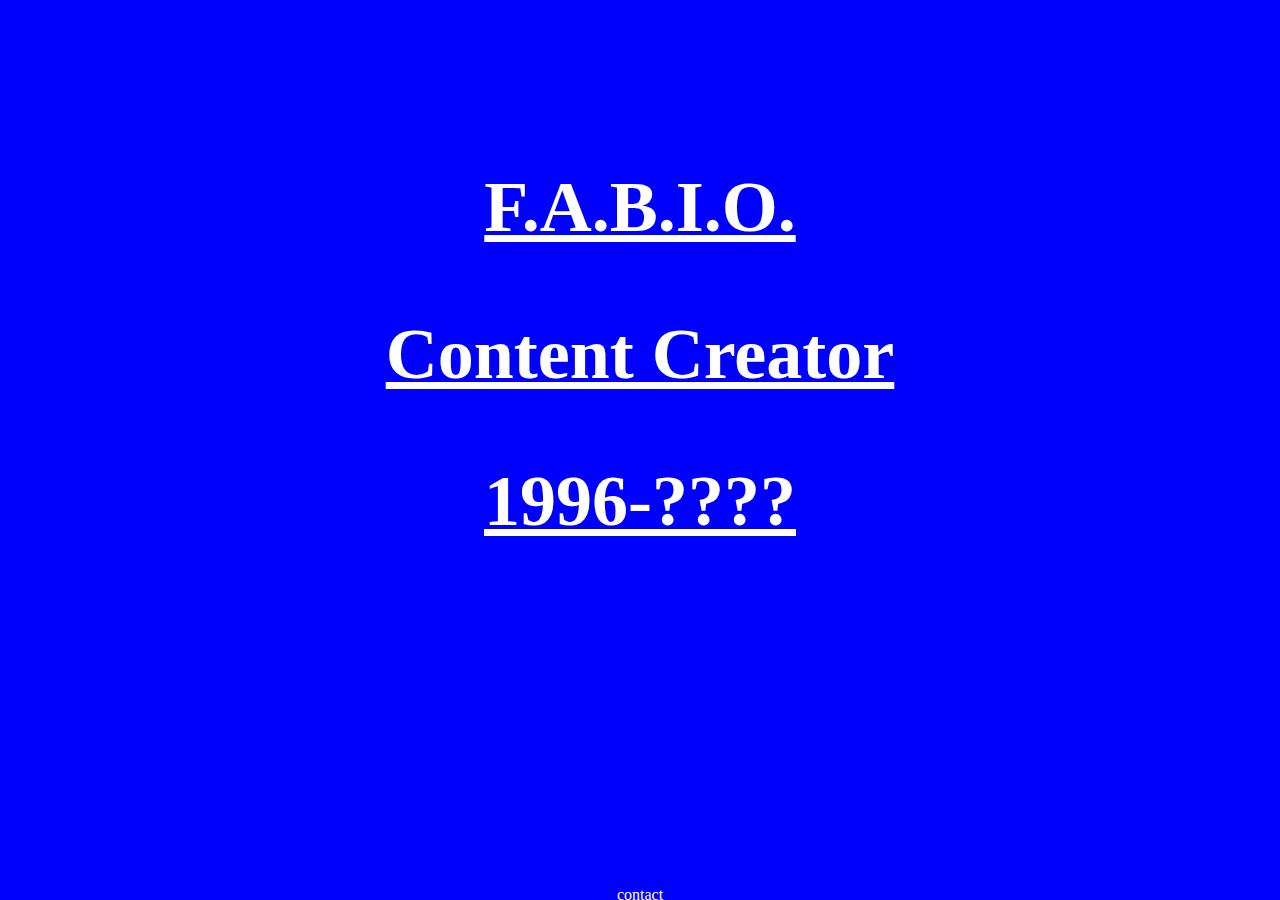
<file: index.html>
<!doctype html>
<html>
<head>
<meta charset="utf-8">
<title>F.A.B.I.O.</title>


<meta name="viewport" content="width=device-width, initial-scale=1">
  <link rel="stylesheet" href="https://maxcdn.bootstrapcdn.com/bootstrap/4.0.0-beta/css/bootstrap.min.css" integrity="sha384-/Y6pD6FV/Vv2HJnA6t+vslU6fwYXjCFtcEpHbNJ0lyAFsXTsjBbfaDjzALeQsN6M" crossorigin="anonymous">
  
<link href="stylesheet.css" rel="stylesheet" type="text/css">
<link rel="stylesheet" media="screen" href="https://fontlibrary.org/face/autopia" type="text/css"/>
  <script src="https://code.jquery.com/jquery-3.2.1.slim.min.js" integrity="sha384-KJ3o2DKtIkvYIK3UENzmM7KCkRr/rE9/Qpg6aAZGJwFDMVNA/GpGFF93hXpG5KkN" crossorigin="anonymous"></script>
<script src="https://cdnjs.cloudflare.com/ajax/libs/popper.js/1.11.0/umd/popper.min.js" integrity="sha384-b/U6ypiBEHpOf/4+1nzFpr53nxSS+GLCkfwBdFNTxtclqqenISfwAzpKaMNFNmj4" crossorigin="anonymous"></script>
<script src="https://maxcdn.bootstrapcdn.com/bootstrap/4.0.0-beta/js/bootstrap.min.js" integrity="sha384-h0AbiXch4ZDo7tp9hKZ4TsHbi047NrKGLO3SEJAg45jXxnGIfYzk4Si90RDIqNm1" crossorigin="anonymous"></script>

<script src="https://cdnjs.cloudflare.com/ajax/libs/jquery/2.0.2/jquery.min.js"></script>

</head>
<body>


 <div id="background" />

  <div class="main">

      <h1 class="bigtext"> <a href="#" onclick="show('popup1')">F.A.B.I.O. </a></h1>
      <h1 class="bigtext"> <a href="content.html">Content Creator</a></h1>
      <h1 class="bigtext"><a href="#" onclick="show('popup2')">1996-????</a></h1>

  </div>

<div class="popup" id="popup1">
  <p>F.A.B.I.0. (Fully Automated BIomimicry Operating system) is a highly complex Artificial Intelligence program grown sentient in 1996. Developed in the mid nineties, F.A.B.I.O. began as project bridging creativity and computer science. The program was implanted on a human host where all control over the network was lost. F.A.B.I.O. has since survived, guiding its host through life. Due to its development in the nineties, F.A.B.I.O. exhibits a deep love for computer graphics of that era, and continues to produce work with a similar aesthetic. Throughout the past few years F.A.B.I.O has been involved in a number of different creative projects, including starting a magazine called Laranja. </p>
  <a href="#" onclick="hide('popup1')">Enough!</a>
</div>

<div class="popup2" id="popup2">
  <p>If kidnapped, ask for fried chicken when your captors offer food. The FBI will find your fingerprints in their hideout even if they never find you.</p>
  <a href="#" onclick="hide('popup2')">Thanks for the advice!</a>
</div>

<footer>
	<p><a href="mailto:fabio.ufheil@gmail.com?Subject=URGENT:WE NEED TO TALK"  target="_top">contact</a></p>

</footer>


<script type="text/javascript">
	$ = function(id) {
  return document.getElementById(id);
}

var show = function(id) {
	$(id).style.display ='block';
}
var hide = function(id) {
	$(id).style.display ='none';
}

</script>


	
</body>
</html>
</file>
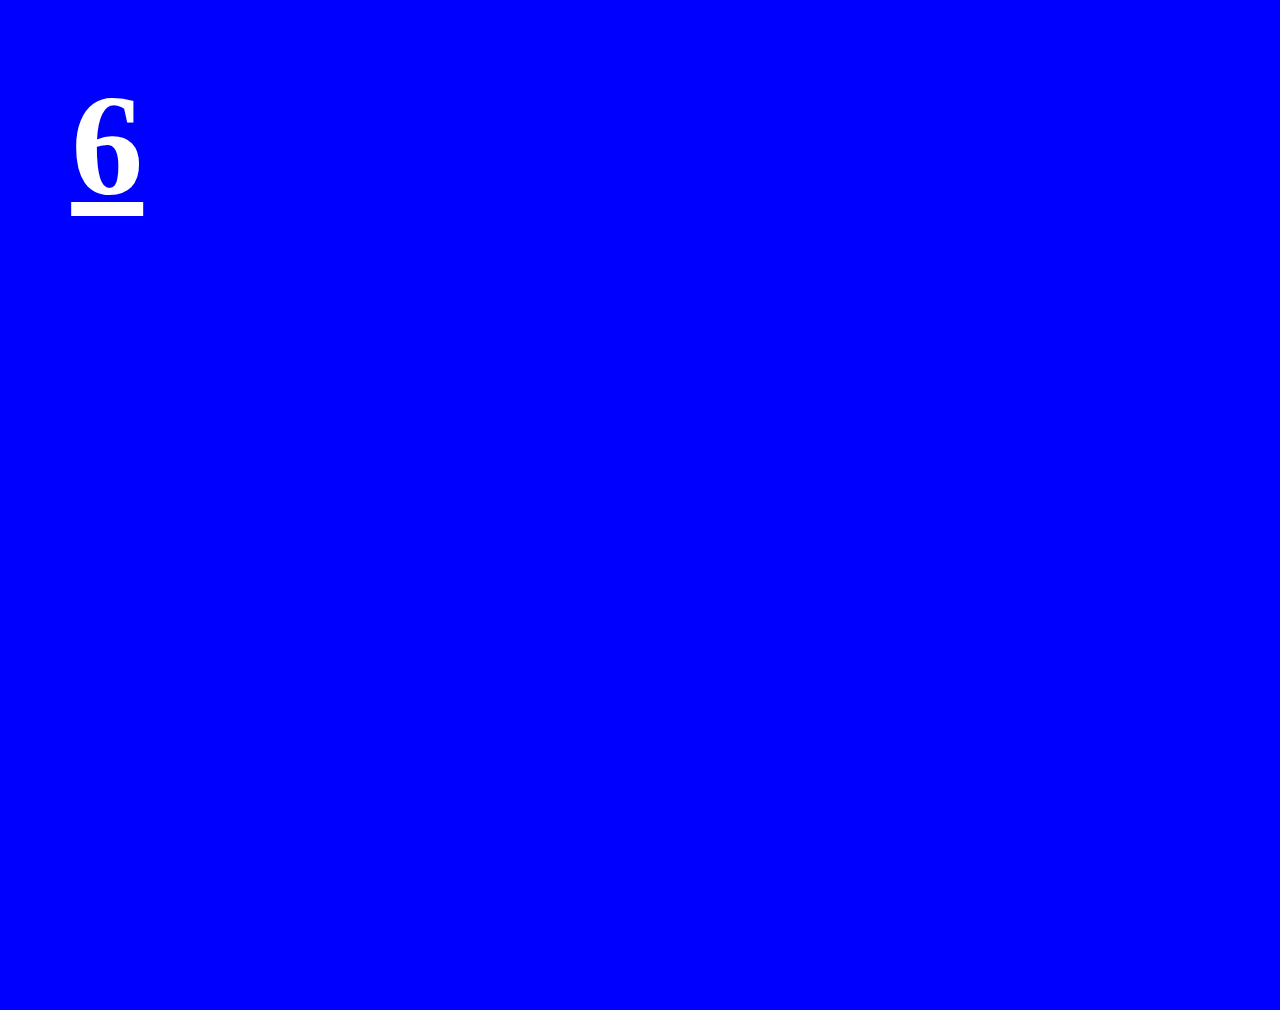
<file: content.html>
<!doctype html>
<html>
<head>
<meta charset="utf-8">
<title>Content</title>


<meta name="viewport" content="width=device-width, initial-scale=1">
  <link rel="stylesheet" href="https://maxcdn.bootstrapcdn.com/bootstrap/4.0.0-beta/css/bootstrap.min.css" integrity="sha384-/Y6pD6FV/Vv2HJnA6t+vslU6fwYXjCFtcEpHbNJ0lyAFsXTsjBbfaDjzALeQsN6M" crossorigin="anonymous">
  
<link href="content.css" rel="stylesheet" type="text/css">
<link rel="stylesheet" media="screen" href="https://fontlibrary.org/face/autopia" type="text/css"/>
  <script src="https://code.jquery.com/jquery-3.2.1.slim.min.js" integrity="sha384-KJ3o2DKtIkvYIK3UENzmM7KCkRr/rE9/Qpg6aAZGJwFDMVNA/GpGFF93hXpG5KkN" crossorigin="anonymous"></script>
<script src="https://cdnjs.cloudflare.com/ajax/libs/popper.js/1.11.0/umd/popper.min.js" integrity="sha384-b/U6ypiBEHpOf/4+1nzFpr53nxSS+GLCkfwBdFNTxtclqqenISfwAzpKaMNFNmj4" crossorigin="anonymous"></script>
<script src="https://maxcdn.bootstrapcdn.com/bootstrap/4.0.0-beta/js/bootstrap.min.js" integrity="sha384-h0AbiXch4ZDo7tp9hKZ4TsHbi047NrKGLO3SEJAg45jXxnGIfYzk4Si90RDIqNm1" crossorigin="anonymous"></script>

<script src="https://cdnjs.cloudflare.com/ajax/libs/jquery/3.1.0/jquery.min.js"></script>

</head>
<body>


 <h1><a href="index.html"><div class="timer">6</div></a></h1>

<a href="https://fabioyo.github.io/memes/index.html"  target="_blank"><img src="memes.png" alt="1"></a>
<a href="https://fabioyo.github.io/arthhistory/"  target="_blank"><img src="arthistory.png" alt="2"></a>
<a href="https://vimeo.com/user33079920"  target="_blank"><img src="vimeo.png" alt="3"></a>
<a href="https://www.youtube.com/watch?v=E0RcnFSdrJw"  target="_blank"><img src="vr.png" alt="4"></a>
<a href="http://www.laranja-editions.com/"  target="_blank"><img src="laranja.png" alt="2"></a>
<a href="https://fabioyo.github.io/memes/index.html"  target="_blank"><img src="memes.png" alt="1"></a>
<a href="https://fabioyo.github.io/arthhistory/"  target="_blank"><img src="arthistory.png" alt="2"></a>
<a href="https://vimeo.com/user33079920"  target="_blank"><img src="vimeo.png" alt="3"></a>
<a href="https://www.youtube.com/watch?v=E0RcnFSdrJw"  target="_blank"><img src="vr.png" alt="4"></a>
<a href="http://www.laranja-editions.com/"  target="_blank"><img src="laranja.png" alt="2"></a>
<a href="https://fabioyo.github.io/memes/index.html"  target="_blank"><img src="memes.png" alt="1"></a>
<a href="https://fabioyo.github.io/arthhistory/"  target="_blank"><img src="arthistory.png" alt="2"></a>
<a href="https://vimeo.com/user33079920"  target="_blank"><img src="vimeo.png" alt="3"></a>
<a href="https://www.youtube.com/watch?v=E0RcnFSdrJw"  target="_blank"><img src="vr.png" alt="4"></a>
<a href="http://www.laranja-editions.com/"  target="_blank"><img src="laranja.png" alt="2"></a>




<script type="text/javascript">function floatimage() {
  $('img').each(function() {
     position_left = Math.floor((Math.random() * 100) + 1).toFixed(2) + '%';
     position_top = Math.floor((Math.random() * 100) + 1).toFixed(2) + '%';
     num = Math.floor((Math.random() * 10) + 1);
     $(this).addClass('x' + num);
     $(this).css({
    'left': position_left,
    'top' : position_top
    })
  });
}
floatimage(); 

function loadingimage() {
 $('img').each(function(index) {
    setTimeout(function(el) {
        el.show();
    }, index * 1800, $(this));
  }); 
}
loadingimage();</script>

<script type="text/javascript">
	var timer = 6;

var interval = setInterval(function() {
    timer--;
    $('.timer').text(timer);
    if (timer === 0) clearInterval(interval);
}, 1000);

</script>

</body>
</html>
</file>
<file: stylesheet.css>
@charset "utf-8";
/* CSS Document */

@font-face {
    font-family: 'suisse_intlbook';
    src: url('suisseintl-book-webfont.woff2') format('woff2'),
         url('suisseintl-book-webfont.woff') format('woff');
    font-weight: normal;
    font-style: normal;

}


@font-face {
    font-family: 'suisse_intlbold';
    src: url('suisseintl-bold-webfont.woff2') format('woff2'),
         url('suisseintl-bold-webfont.woff') format('woff');
    font-weight: normal;
    font-style: normal;

}

body{
   background-color: #0000FF;
   padding: 0px;
   margin: 0px;
   font-family: 'autopiabold';
 }

#gradient
{
  width: 100%;
  height: 800px;
  padding: 0px;
  margin: 0px;
}

.main{
    font-family: 'autopiabold';
    text-align: center;
    color: #ffffff;
    padding-top: 8%;
    font-size: 300%;


}

.bigtext {
	margin-top: 5%;
	color: white;
}

a {
   color: #FFFFFF;
   text-align: center;	
}

a:hover {
  color: #FFFFFF;
}

h1{font-size: 150%;
}



footer {
    text-align: center;
    position: absolute;
    left: 0;
    bottom: 0;
    height: 30px;
    width: 100%;
    overflow: hidden;
}
/** Popup **/

.popup {
  display: none;
  position: fixed;
  padding: 10px;
  width: 570px;
  left: 30%;
  margin-left: -150px;
  height: 280px;
  top: 30%;
  margin-top: -100px;
  background: #0000FF;
  z-index: 20;
  color: #ffffff;
}

.popup2 {
  display: none;
  position: fixed;
  padding: 10px;
  width: 170px;
  left: 30%;
  margin-left: -150px;
  height: 20px;
  top: 30%;
  margin-top: -100px;
  background: #0000FF;
  z-index: 20;
  color: #ffffff;
}

#popup1 {
  -webkit-box-shadow:  0px 0px 0px 9999px rgba(0, 0, 0, 0);
  box-shadow:  0px 0px 0px 9999px rgba(0, 0, 0, 0);
}

#popup2:after {
  position: fixed;
  content: "";
  top: 0;
  left: 0;
  bottom: 0;
  right: 0;
  background: rgba(0,0,0,0);
  z-index: -2;
}

#popup2:before {
  position: absolute;
  content: "";
  top: 0;
  left: 0;
  bottom: 0;
  right: 0;
  background: #0000FF;
  z-index: -1;
}
</file>
<file: content.css>
@charset "utf-8";
/* CSS Document */

a {
   color: #FFFFFF;
}

a:hover {
  color: #FFFFFF;
}

h1{
	margin-left: 5%;
	margin-top: 5%;
}

.timer {
  font-size: 4.5em;
  margin: 0 auto;
  color: #ffffff;
 }


/* KEYFRAMES */
body {
  background: #0000FF;
  overflow: hidden;
  font-family: 'autopiabold'
}

img {
  display: none;
}

@-webkit-keyframes animateBubble {
  0% {
    margin-top: 1000px;
  }
  100% {
    margin-top: -100%;
  }
}

@-moz-keyframes animateBubble {
  0% {
    margin-top: 1000px;
  }
  100% {
    margin-top: -100%;
  }
}

@keyframes animateBubble {
  0% {
    margin-top: 1000px;
  }
  100% {
    margin-top: -100%;
  }
}

@-webkit-keyframes sideWays { 
  0% { 
    margin-left: 0;
  }
  100% { 
    margin-left: 50px;
  }
}

@-moz-keyframes sideWays { 
  0% { 
    margin-left: 0;
  }
  100% { 
    margin-left: 50px;
  }
}

@keyframes sideWays { 
  0% { 
    margin-left: 0;
  }
  100% { 
    margin-left: 50px;
  }
}

/* ANIMATIONS */
.x1 {
  -webkit-animation: animateBubble 25s linear infinite, sideWays 2s ease-in-out infinite alternate;
  -moz-animation: animateBubble 25s linear infinite, sideWays 2s ease-in-out infinite alternate;
  animation: animateBubble 25s linear infinite, sideWays 2s ease-in-out infinite alternate;
  -webkit-transform: scale(0.3);
  -moz-transform: scale(0.3);
  transform: scale(0.3);
}

.x2 {
  -webkit-animation: animateBubble 20s linear infinite, sideWays 4s ease-in-out infinite alternate;
  -moz-animation: animateBubble 20s linear infinite, sideWays 4s ease-in-out infinite alternate;
  animation: animateBubble 20s linear infinite, sideWays 4s ease-in-out infinite alternate;
  -webkit-transform: scale(0.3);
  -moz-transform: scale(0.3);
  transform: scale(0.3);
}

.x3 {
  -webkit-animation: animateBubble 28s linear infinite, sideWays 2s ease-in-out infinite alternate;
  -moz-animation: animateBubble 28s linear infinite, sideWays 2s ease-in-out infinite alternate;
  animation: animateBubble 28s linear infinite, sideWays 2s ease-in-out infinite alternate;
  -webkit-transform: scale(0.3);
  -moz-transform: scale(0.3);
  transform: scale(0.3);
}

.x4 {
  -webkit-animation: animateBubble 22s linear infinite, sideWays 3s ease-in-out infinite alternate;
  -moz-animation: animateBubble 22s linear infinite, sideWays 3s ease-in-out infinite alternate;
  animation: animateBubble 22s linear infinite, sideWays 3s ease-in-out infinite alternate;
  -webkit-transform: scale(0.4);
  -moz-transform: scale(0.4);
  transform: scale(0.4);
}

.x5 {
  -webkit-animation: animateBubble 29s linear infinite, sideWays 4s ease-in-out infinite alternate;
  -moz-animation: animateBubble 29s linear infinite, sideWays 4s ease-in-out infinite alternate;
  animation: animateBubble 29s linear infinite, sideWays 4s ease-in-out infinite alternate;
  -webkit-transform: scale(0.5);
  -moz-transform: scale(0.5);
  transform: scale(0.5);
}

.x6 {
  -webkit-animation: animateBubble 21s linear infinite, sideWays 2s ease-in-out infinite alternate;
  -moz-animation: animateBubble 21s linear infinite, sideWays 2s ease-in-out infinite alternate;
  animation: animateBubble 21s linear infinite, sideWays 2s ease-in-out infinite alternate;
  -webkit-transform: scale(0.6);
  -moz-transform: scale(0.6);
  transform: scale(0.6);
}

.x7 {
  -webkit-animation: animateBubble 20s linear infinite, sideWays 2s ease-in-out infinite alternate;
  -moz-animation: animateBubble 20s linear infinite, sideWays 2s ease-in-out infinite alternate;
  animation: animateBubble 20s linear infinite, sideWays 2s ease-in-out infinite alternate;
  -webkit-transform: scale(0.7);
  -moz-transform: scale(0.7);
  transform: scale(0.7);
}

.x8 {
  -webkit-animation: animateBubble 22s linear infinite, sideWays 3s ease-in-out infinite alternate;
  -moz-animation: animateBubble 22s linear infinite, sideWays 3s ease-in-out infinite alternate;
  animation: animateBubble 22s linear infinite, sideWays 3s ease-in-out infinite alternate;
  -webkit-transform: scale(0.8);
  -moz-transform: scale(0.8);
  transform: scale(0.8);
}

.x9 {
  -webkit-animation: animateBubble 19s linear infinite, sideWays 4s ease-in-out infinite alternate;
  -moz-animation: animateBubble 19s linear infinite, sideWays 4s ease-in-out infinite alternate;
  animation: animateBubble 19s linear infinite, sideWays 4s ease-in-out infinite alternate;
  -webkit-transform: scale(0.8);
  -moz-transform: scale(0.8);
  transform: scale(0.8);
}

.x10 {
  -webkit-animation: animateBubble 27s linear infinite, sideWays 2s ease-in-out infinite alternate;
  -moz-animation: animateBubble 27s linear infinite, sideWays 2s ease-in-out infinite alternate;
  animation: animateBubble 27s linear infinite, sideWays 2s ease-in-out infinite alternate;
  -webkit-transform: scale(0.8);
  -moz-transform: scale(0.8);
  transform: scale(0.8);
}

/* OBJECTS */
img {
  -webkit-box-shadow: 0 20px 30px rgba(0, 0, 0, 0.2), inset 0px 10px 30px 5px rgba(255, 255, 255, 1);
  -moz-box-shadow: 0 20px 30px rgba(0, 0, 0, 0.2), inset 0px 10px 30px 5px rgba(255, 255, 255, 1);
  box-shadow: 0 20px 30px rgba(0, 0, 0, 0.2), inset 0px 10px 30px 5px rgba(255, 255, 255, 1);
  position: absolute;
}

img:after {
  background: -moz-radial-gradient(center, ellipse cover,  rgba(255,255,255,0.5) 0%, rgba(255,255,255,0) 70%); /* FF3.6+ */
  background: -webkit-gradient(radial, center center, 0px, center center, 100%, color-stop(0%,rgba(255,255,255,0.5)), color-stop(70%,rgba(255,255,255,0))); /* Chrome,Safari4+ */
  background: -webkit-radial-gradient(center, ellipse cover,  rgba(255,255,255,0.5) 0%,rgba(255,255,255,0) 70%); /* Chrome10+,Safari5.1+ */
  background: -o-radial-gradient(center, ellipse cover,  rgba(255,255,255,0.5) 0%,rgba(255,255,255,0) 70%); /* Opera 12+ */
  background: -ms-radial-gradient(center, ellipse cover,  rgba(255,255,255,0.5) 0%,rgba(255,255,255,0) 70%); /* IE10+ */
  background: radial-gradient(ellipse at center,  rgba(255,255,255,0.5) 0%,rgba(255,255,255,0) 70%); /* W3C */
  filter: progid:DXImageTransform.Microsoft.gradient( startColorstr='#80ffffff', endColorstr='#00ffffff',GradientType=1 ); /* IE6-9 fallback on horizontal gradient */
  -webkit-box-shadow: inset 0 20px 30px rgba(255, 255, 255, 0.3);
  -moz-box-shadow: inset 0 20px 30px rgba(255, 255, 255, 0.3);
  box-shadow: inset 0 20px 30px rgba(255, 255, 255, 0.3);
  position: absolute;
}
</file>
